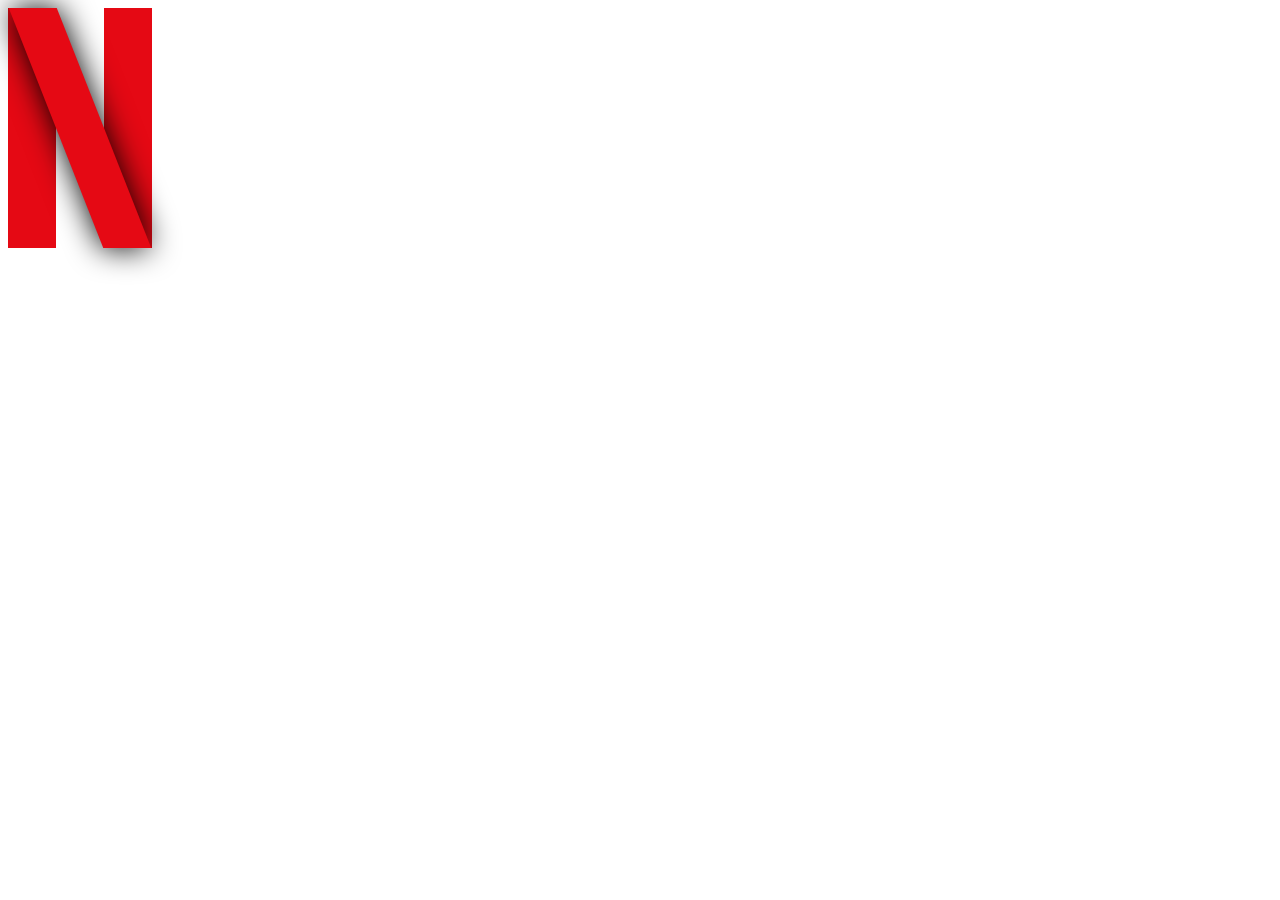
<file: Netflix Logo/index.html>
<!DOCTYPE html>
<html lang="en">
<head>
    <meta charset="UTF-8">
    <meta http-equiv="X-UA-Compatible" content="IE=edge">
    <meta name="viewport" content="width=device-width, initial-scale=1.0">
    <title>Netflix logo</title>
</head>
<body>
    <div class="netflix"></div>
</body>
<style>
    .netflix{
        height: 15rem;
        width: 3rem;
        border-left: 3rem solid #e50914;
        border-right: 3rem solid #e50914;
        position: relative;
    }
    .netflix::before{
        display: block;
        content: "";
        width: 100%;
        height: 100%;
        background: #e50914;
        transform: skewX(21.5deg);
        box-shadow: 0 0 30px black; 
    }
    .netflix::after{
        content: "";
        width: 15rem;
        height: 2rem;
        /* background: black; */
        border-radius: 50%;
        display: block;
        position: absolute;
        left: -200%;
        top: 98%;
    }
</style>
</html>
</file>
